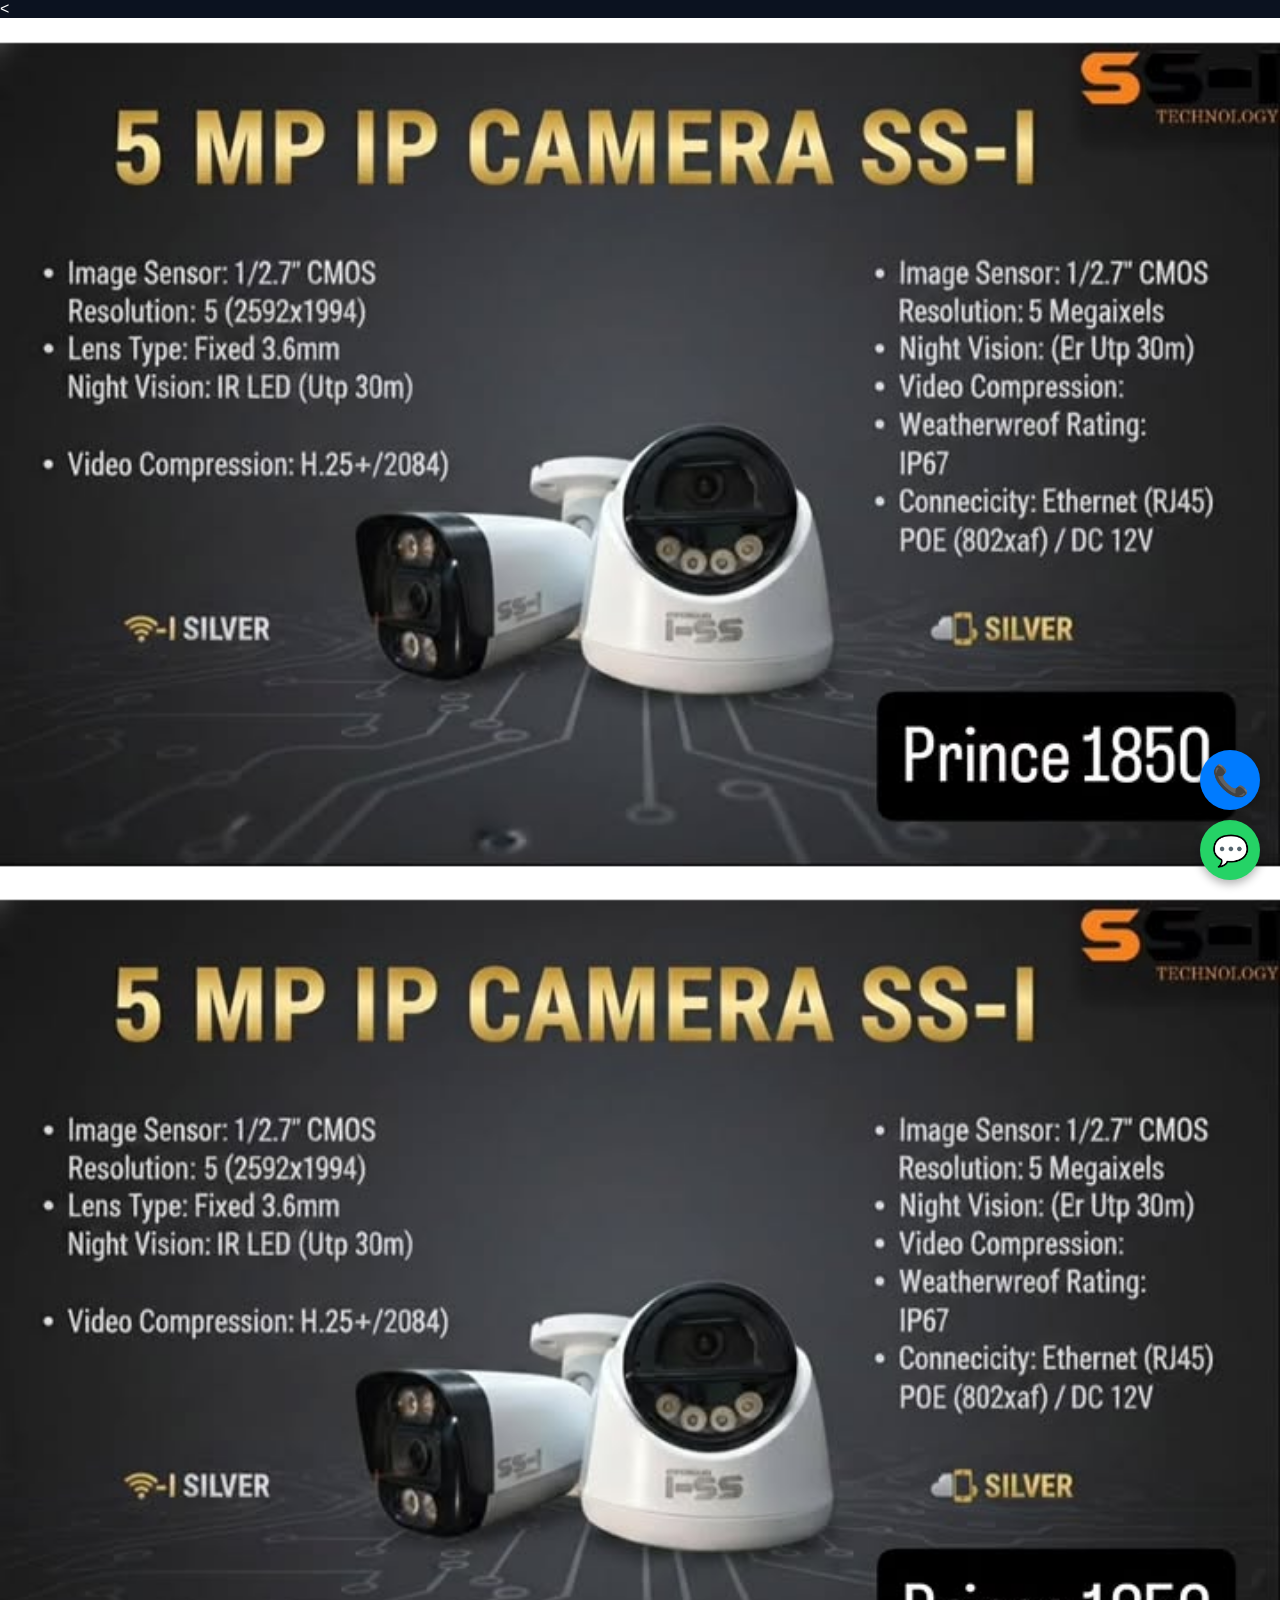
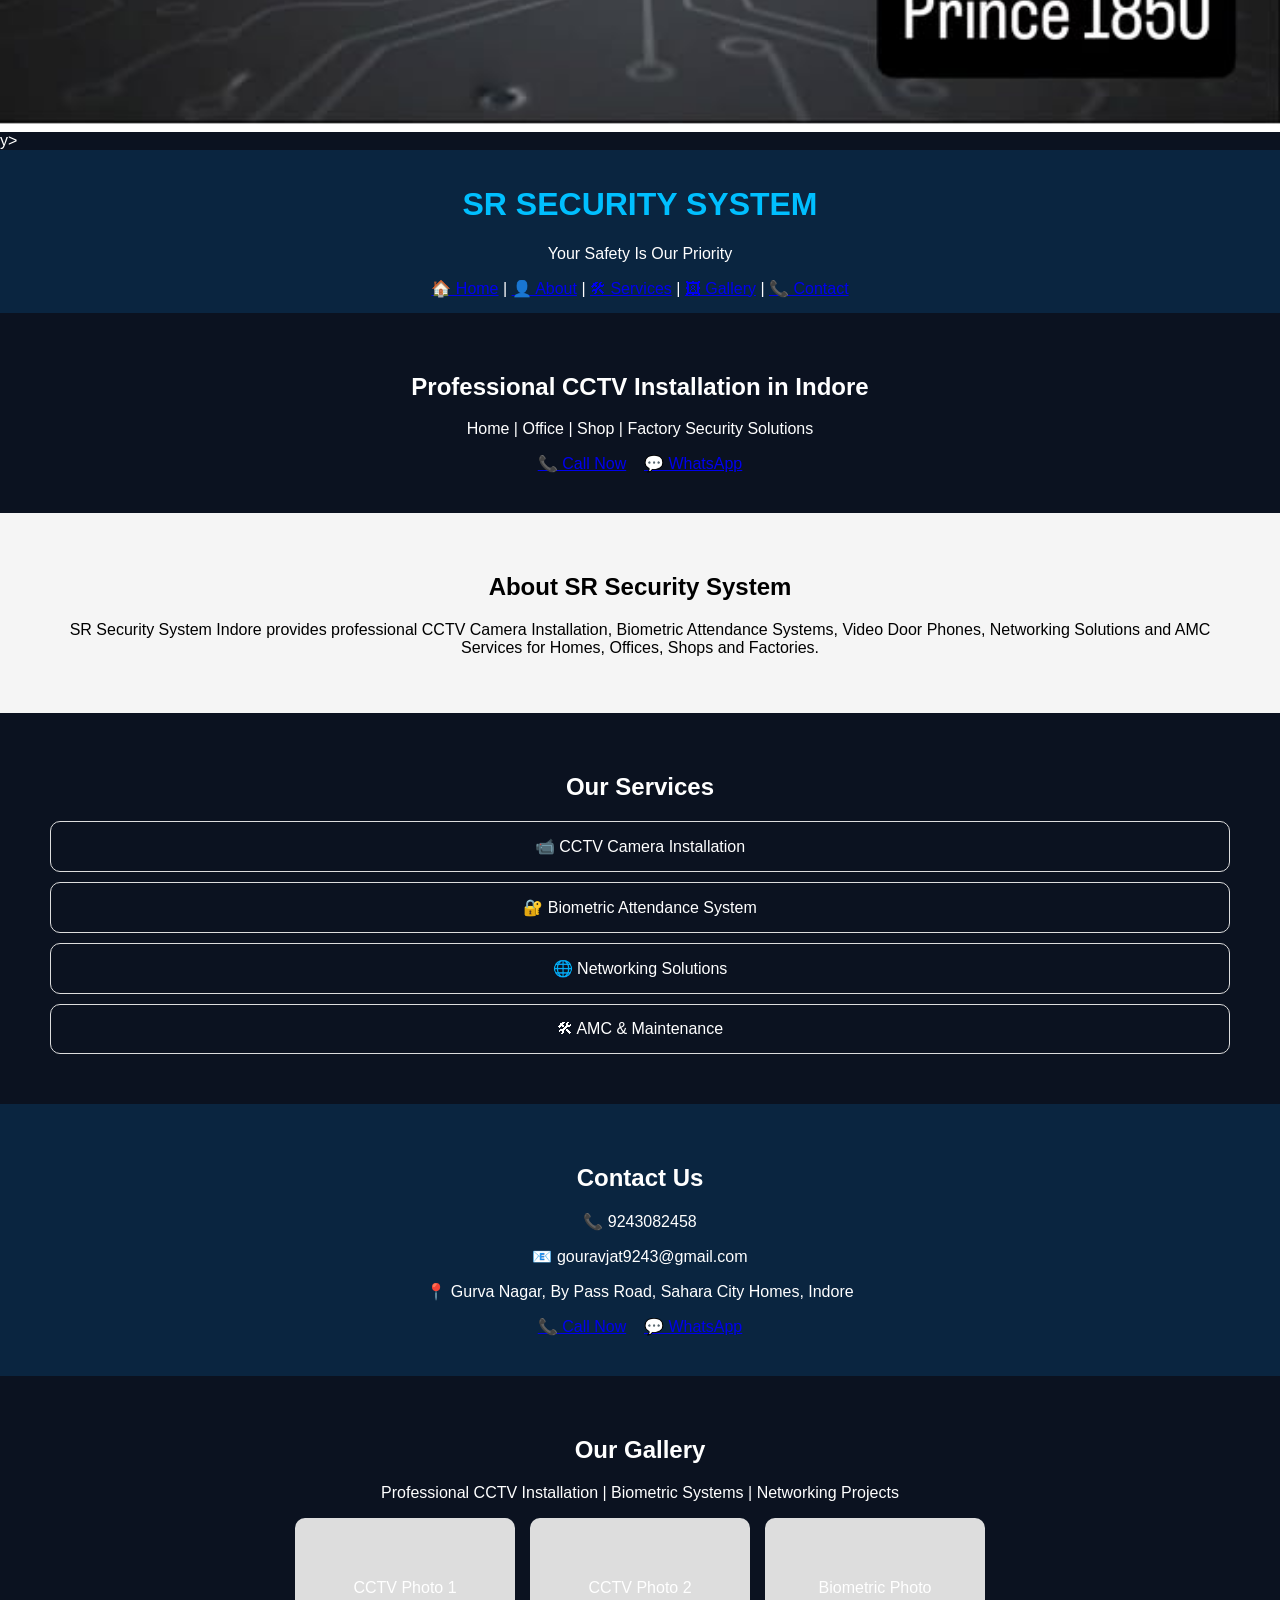
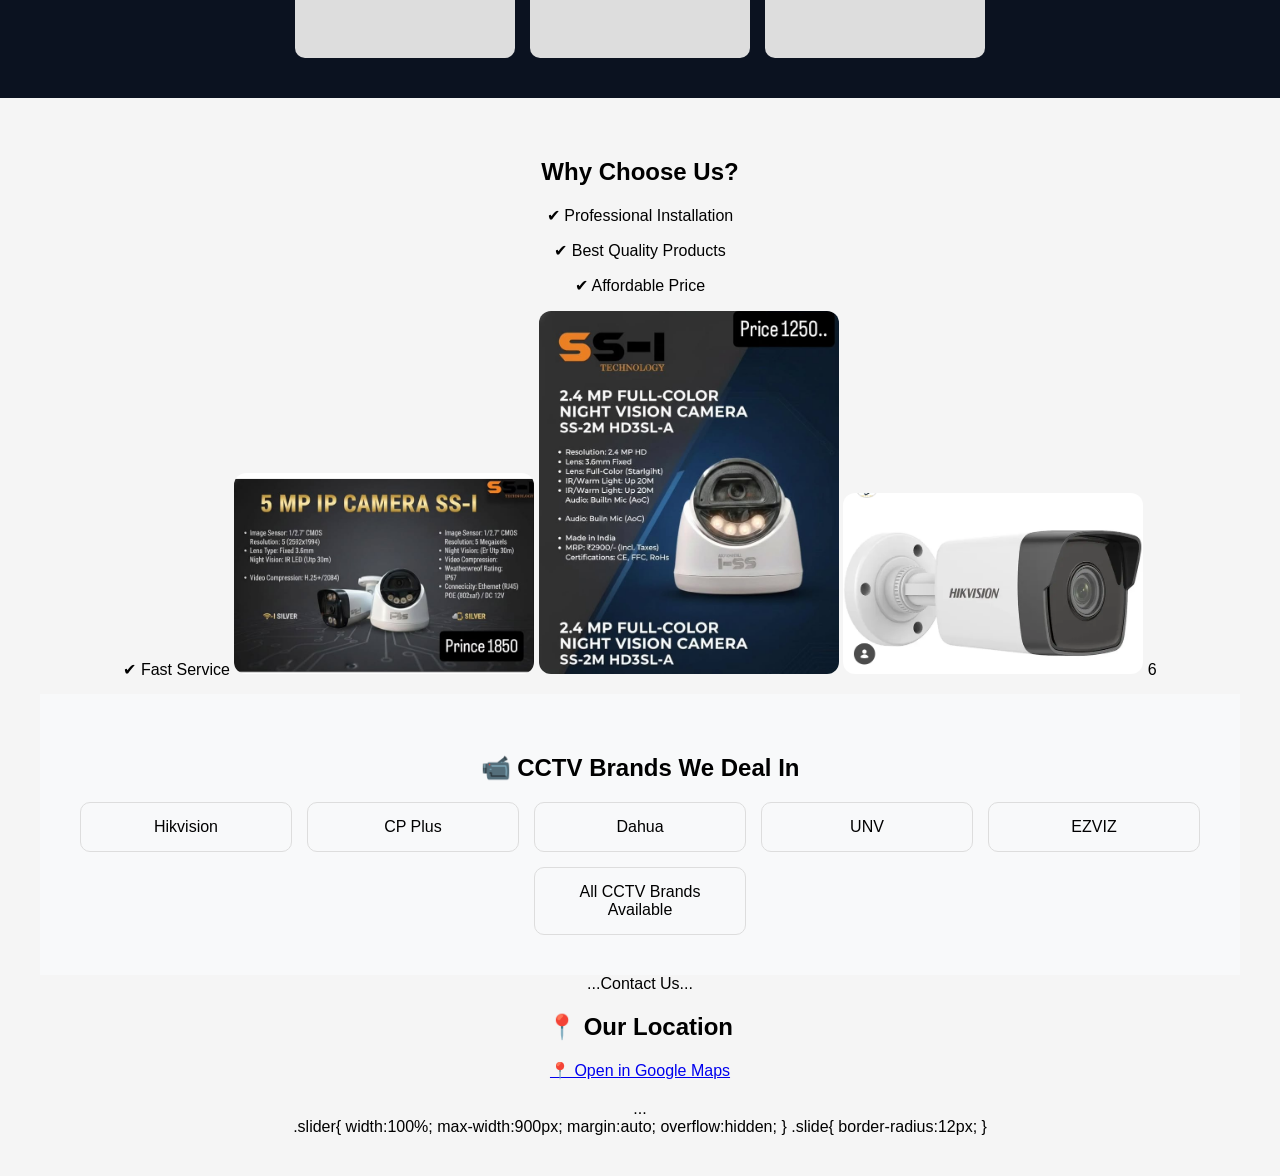
<file: index.html>
<!DOCTYPE html>
<html lang="en">
<link rel="manifest" href="manifest.json">
<meta name="theme-color" content="#0a2540">
 <script>
if ("serviceWorker" in navigator) {
  navigator.serviceWorker.register("service-worker.js");
}
 </script>
 <a href="tel:9243082458"
style="
position:fixed;
bottom:90px;
right:20px;
width:60px;
height:60px;
background:#007BFF;
color:white;
border-radius:50%;
display:flex;
align-items:center;
justify-content:center;
font-size:30px;
text-decoration:none;
box-shadow:0 4px 10px rgba(0,0,0,0.3);
z-index:9999;">
📞
 </a>
 <head>
<meta charset="UTF-8">
<meta name="viewport" content="width=device-width, initial-scale=1.0">
<title>SR Security System</title>
<link rel="stylesheet" href="style.css">
</head>
<<section class="slider">

  <img class="slide" src="photo1.jpg" style="width:100%;display:block;">
  <img class="slide" src="photo2.jpg" style="width:100%;display:none;">
  <img class="slide" src="photo3.jpg" style="width:100%;display:none;">

</section>
<script src="script.js"></script>
<script>
let slides=document.getElementsByClassName("slide");
let index=0;

function showSlides(){
  for(let i=0;i<slides.length;i++){
    slides[i].style.display="none";
  }

  index++;
  if(index>slides.length){index=1;}

  slides[index-1].style.display="block";

  setTimeout(showSlides,3000);
}

showSlides();
</script>
  

  <img class="slide" src="photo1.jpg" style="width:100%;display:block;">
  <img class="slide" src="photo2.jpg" style="width:100%;display:none;">
  <img class="slide" src="photo3.jpg" style="width:100%;display:none;">

</section>

<script>
let slides=document.getElementsByClassName("slide");
let index=0;

function showSlides(){
  for(let i=0;i<slides.length;i++){
    slides[i].style.display="none";
  }

  index++;
  if(index>slides.length){index=1;}

  slides[index-1].style.display="block";

  setTimeout(showSlides,3000);
}

showSlides();
</script>y>

<header style="background:#0a2540;padding:15px;text-align:center;">
<h1 style="color:#00bfff;">SR SECURITY SYSTEM</h1>
<p>Your Safety Is Our Priority</p>

<nav>
<nav>
<a href="index.html">🏠 Home</a> |
<a href="about.html">👤 About</a> |
<a href="services.html">🛠 Services</a> |
<a href="gallery.html">🖼 Gallery</a> |
<a href="contact.html">📞 Contact</a>
</nav>
</nav>
</header>
<a href="https://wa.me/919243082458"
   target="_blank"
   style="position:fixed;bottom:20px;right:20px;background:#25D366;color:white;
   width:60px;height:60px;border-radius:50%;display:flex;
   align-items:center;justify-content:center;
   text-decoration:none;font-size:30px;
   box-shadow:0 4px 10px rgba(0,0,0,0.3);z-index:999;">
💬
</a>
<section id="home" style="padding:40px;text-align:center;">
<h2>Professional CCTV Installation in Indore</h2>

<p>Home | Office | Shop | Factory Security Solutions</p>

<a href="tel:9243082458">📞 Call Now</a>
&nbsp;&nbsp;
<a href="https://wa.me/919243082458">💬 WhatsApp</a>
</section>
<section id="about" style="padding:40px;background:#f5f5f5;color:#000;text-align:center;">
<h2>About SR Security System</h2>
<p>SR Security System Indore provides professional CCTV Camera Installation, Biometric Attendance Systems, Video Door Phones, Networking Solutions and AMC Services for Homes, Offices, Shops and Factories.</p>
</section>
<section id="services" style="padding:40px;text-align:center;">
<h2>Our Services</h2>

<div style="padding:15px;margin:10px;border:1px solid #ddd;border-radius:10px;">
📹 CCTV Camera Installation
</div>

<div style="padding:15px;margin:10px;border:1px solid #ddd;border-radius:10px;">
🔐 Biometric Attendance System
</div>

<div style="padding:15px;margin:10px;border:1px solid #ddd;border-radius:10px;">
🌐 Networking Solutions
</div>

<div style="padding:15px;margin:10px;border:1px solid #ddd;border-radius:10px;">
🛠 AMC & Maintenance
</div>

</section>

<section id="contact" style="padding:40px;background:#0a2540;color:white;text-align:center;">
<h2>Contact Us</h2>

<p>📞 9243082458</p>
<p>📧 gouravjat9243@gmail.com</p>
<p>📍 Gurva Nagar, By Pass Road, Sahara City Homes, Indore</p>

<a href="tel:9243082458">📞 Call Now</a>
&nbsp;&nbsp;
<a href="https://wa.me/919243082458">💬 WhatsApp</a>

</section>
  <section id="gallery" style="padding:40px;text-align:center;">
<h2>Our Gallery</h2>
<p>Professional CCTV Installation | Biometric Systems | Networking Projects</p>

<div style="display:flex;flex-wrap:wrap;justify-content:center;gap:15px;">
<div style="width:220px;height:140px;background:#ddd;border-radius:10px;display:flex;align-items:center;justify-content:center;">CCTV Photo 1</div>
<div style="width:220px;height:140px;background:#ddd;border-radius:10px;display:flex;align-items:center;justify-content:center;">CCTV Photo 2</div>
<div style="width:220px;height:140px;background:#ddd;border-radius:10px;display:flex;align-items:center;justify-content:center;">Biometric Photo</div>
</div>
</section>

<section style="padding:40px;background:#f5f5f5;color:#000;text-align:center;">
<h2>Why Choose Us?</h2>
<p>✔ Professional Installation</p>
<p>✔ Best Quality Products</p>
<p>✔ Affordable Price</p>
<p>✔ Fast Service</
  <div style="display:flex;flex-wrap:wrap;justify-content:center;gap:20px;">

<img src="photo1.jpg" alt="CCTV Camera" width="300" style="border-radius:12px;">

<img src="photo2.jpg" alt="Biometric System" width="300" style="border-radius:12px;">

<img src="photo3.jpg" alt="Security System" width="300" style="border-radius:12px;">
6
    <section id="products" style="padding:40px;text-align:center;background:#f8f9fa;color:#000;">
<h2>📹 CCTV Brands We Deal In</h2>

<div style="display:flex;flex-wrap:wrap;justify-content:center;gap:15px;">

<div style="padding:15px;border:1px solid #ddd;border-radius:10px;width:180px;">Hikvision</div>

<div style="padding:15px;border:1px solid #ddd;border-radius:10px;width:180px;">CP Plus</div>

<div style="padding:15px;border:1px solid #ddd;border-radius:10px;width:180px;">Dahua</div>

<div style="padding:15px;border:1px solid #ddd;border-radius:10px;width:180px;">UNV</div>

<div style="padding:15px;border:1px solid #ddd;border-radius:10px;width:180px;">EZVIZ</div>

<div style="padding:15px;border:1px solid #ddd;border-radius:10px;width:180px;">All CCTV Brands Available</div>

</div>
    </section>
  </div>
  <section id="contact">
  ...Contact Us...
</section>

<!-- यहाँ Google Map का कोड पेस्ट करना है -->

<h2>📍 Our Location</h2>

<div style="margin:20px 0;text-align:center;">
<a href="https://maps.app.goo.gl/h6bJWrZqj7Baqy6NA?g_st=ac" target="_blank">
📍 Open in Google Maps
</a>
</div>

<footer>
...
</footer>
  
.slider{
  width:100%;
  max-width:900px;
  margin:auto;
  overflow:hidden;
}

.slide{
  border-radius:12px;
}
</file>
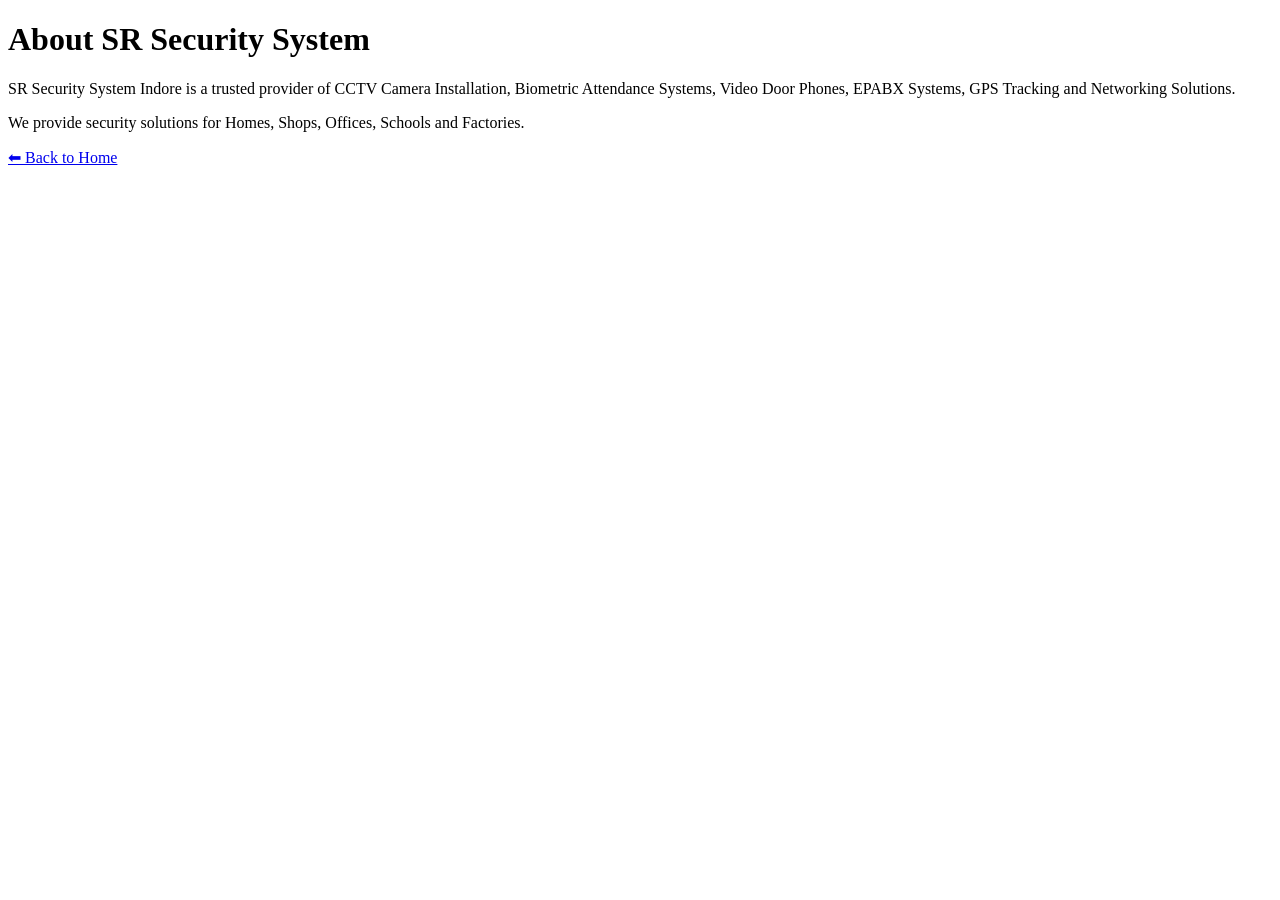
<file: about.html>
<!DOCTYPE html>
<html>
<head>
<meta charset="UTF-8">
<meta name="viewport" content="width=device-width, initial-scale=1.0">
<title>About Us - SR Security System</title>
</head>
<body>

<h1>About SR Security System</h1>

<p>SR Security System Indore is a trusted provider of CCTV Camera Installation, Biometric Attendance Systems, Video Door Phones, EPABX Systems, GPS Tracking and Networking Solutions.</p>

<p>We provide security solutions for Homes, Shops, Offices, Schools and Factories.</p>

<a href="index.html">⬅ Back to Home</a>

</body>
</html>
</file>
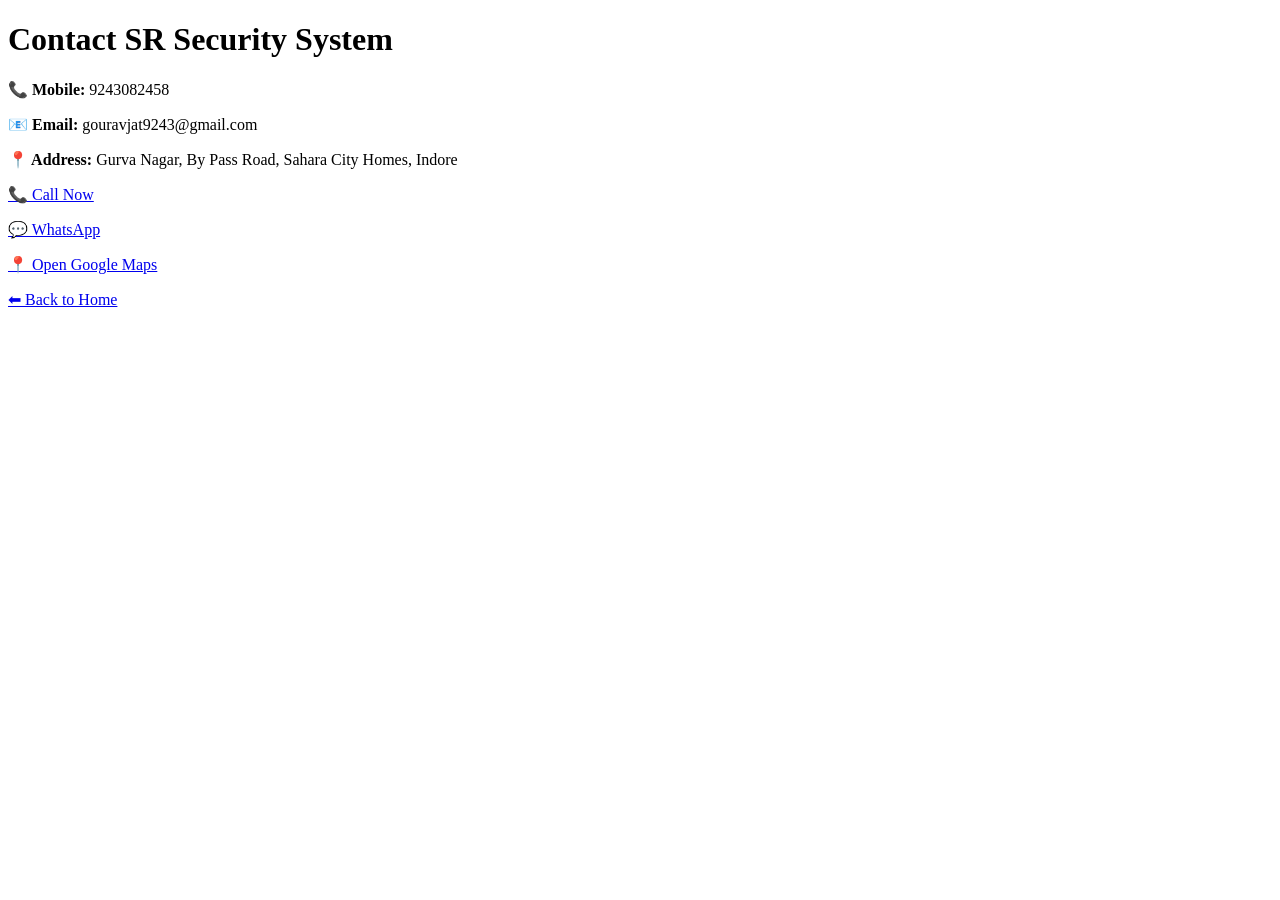
<file: contact.html>
<!DOCTYPE html>
<html>
<head>
<meta charset="UTF-8">
<meta name="viewport" content="width=device-width, initial-scale=1.0">
<title>Contact Us - SR Security System</title>
</head>
<body>

<h1>Contact SR Security System</h1>

<p><strong>📞 Mobile:</strong> 9243082458</p>
<p><strong>📧 Email:</strong> gouravjat9243@gmail.com</p>
<p><strong>📍 Address:</strong> Gurva Nagar, By Pass Road, Sahara City Homes, Indore</p>

<p>
<a href="tel:9243082458">📞 Call Now</a>
</p>

<p>
<a href="https://wa.me/919243082458">💬 WhatsApp</a>
</p>

<p>
<a href="https://maps.app.goo.gl/h6bJWrZqj7Baqy6NA?g_st=ac">📍 Open Google Maps</a>
</p>

<p>
<a href="index.html">⬅ Back to Home</a>
</p>

</body>
</html>
</file>
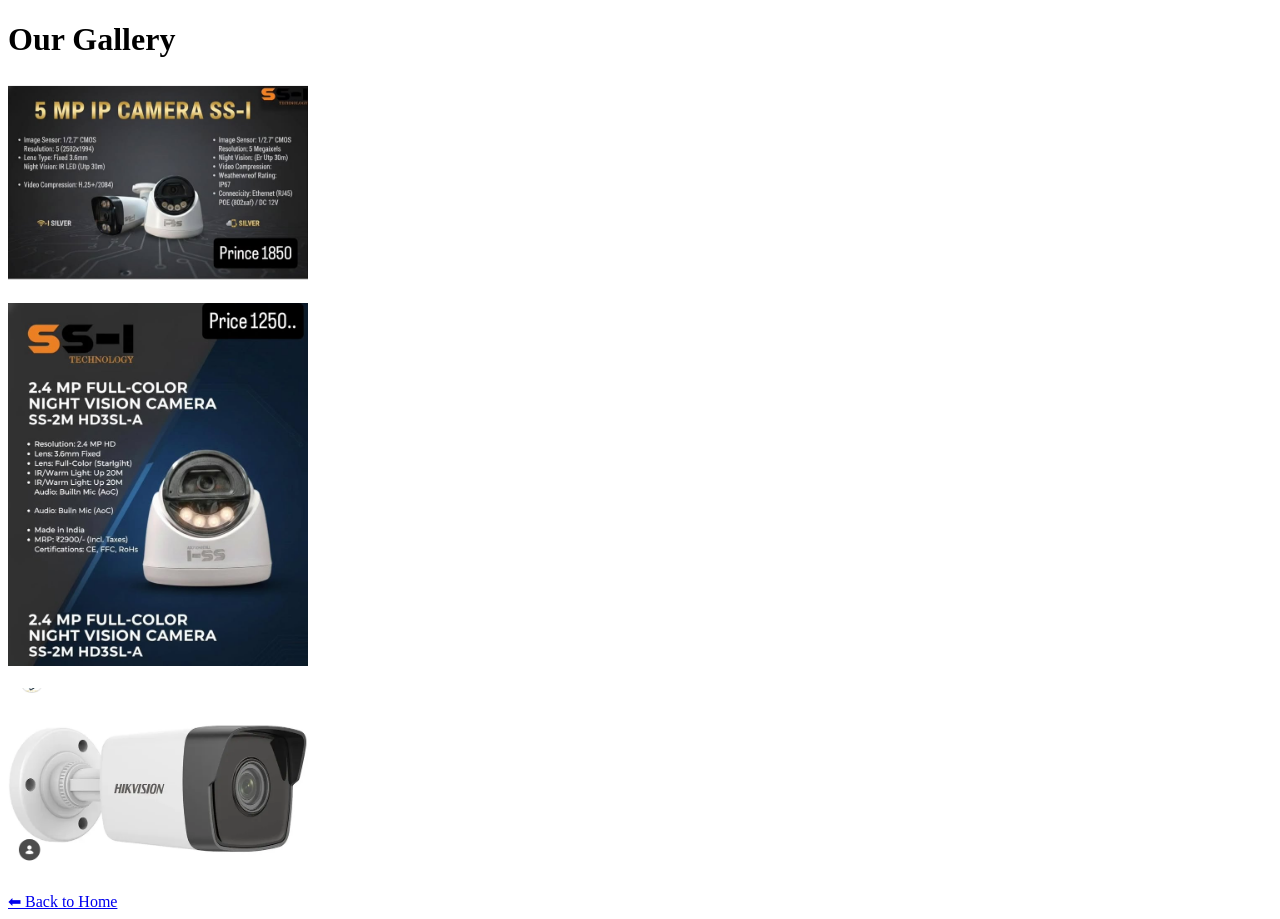
<file: gallery.html>
<!DOCTYPE html>
<html>
<head>
<meta charset="UTF-8">
<meta name="viewport" content="width=device-width, initial-scale=1.0">
<title>Gallery - SR Security System</title>
</head>
<body>

<h1>Our Gallery</h1>

<img src="photo1.jpg" width="300"><br><br>
<img src="photo2.jpg" width="300"><br><br>
<img src="photo3.jpg" width="300"><br><br>

<a href="index.html">⬅ Back to Home</a>

</body>
</html>
</file>
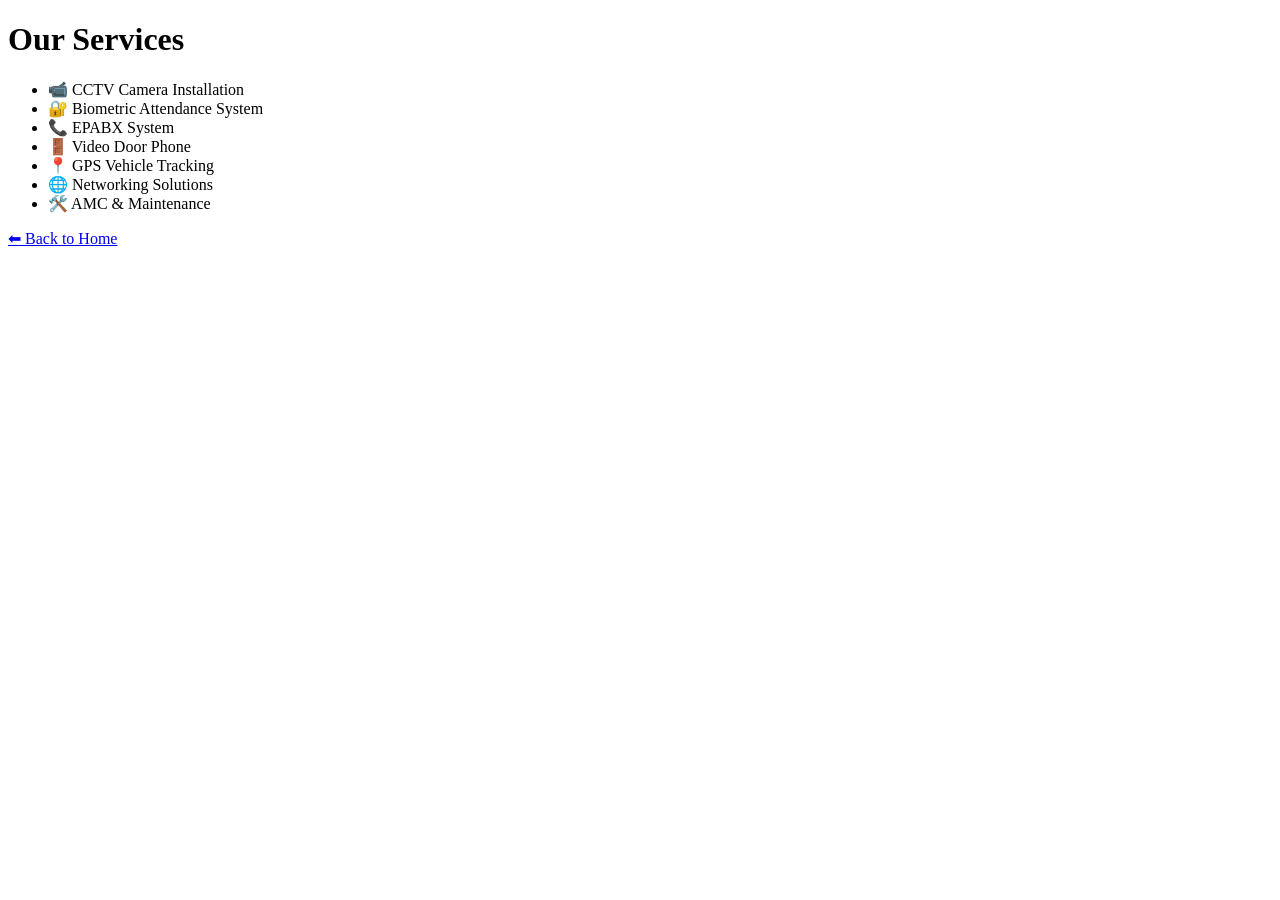
<file: services.html>
<!DOCTYPE html>
<html>
<head>
<meta charset="UTF-8">
<meta name="viewport" content="width=device-width, initial-scale=1.0">
<title>Services - SR Security System</title>
</head>
<body>

<h1>Our Services</h1>

<ul>
<li>📹 CCTV Camera Installation</li>
<li>🔐 Biometric Attendance System</li>
<li>📞 EPABX System</li>
<li>🚪 Video Door Phone</li>
<li>📍 GPS Vehicle Tracking</li>
<li>🌐 Networking Solutions</li>
<li>🛠️ AMC & Maintenance</li>
</ul>

<a href="index.html">⬅ Back to Home</a>

</body>
</html>
</file>
<file: style.css>
body{
  margin:0;
  font-family:Arial,sans-serif;
  background:#0b1220;
  color:white;
}

header{
  background:#0f172a;
  padding:20px;
  text-align:center;
}

h1{
  color:#00bfff;
}

button{
  background:#00bfff;
  color:white;
  border:none;
  padding:12px 20px;
  border-radius:8px;
}
</file>
